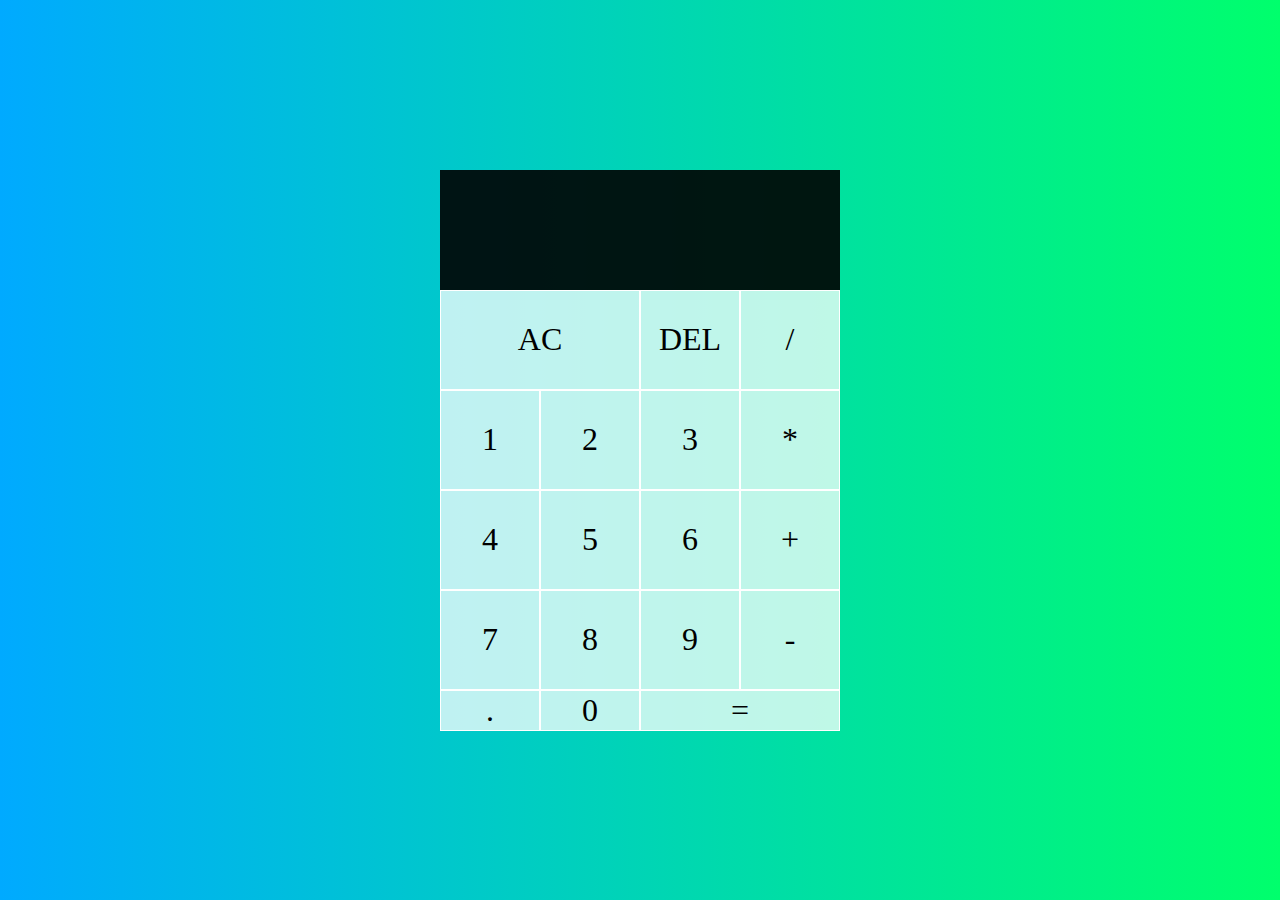
<file: Calculator/glavniy.html>
<!DOCTYPE html>
<html lang="en">
<head>
    <meta charset="UTF-8">
    <meta name="viewport" content="width=device-width, initial-scale=1.0">
    <title>Document</title>
</head>
<link rel="stylesheet" href="vid.css">
<link rel="stylesheet" href="maine.js">

<body>
    <div class="calculator-grid">
    <div class="output">
      <div data-previous-operand class="previous-operand"></div>
      <div data-current-operand class="current-operand"></div>
      </div>
     <button data-all-clear class="span-two">AC</button>
     <button data delete>DEL</button> 
     <button data-operation>/</button>
     <button data-number>1</button> 
     <button data-number>2</button>
     <button data-number>3</button>
     <button data-operation>*</button>
     <button data-number>4</button>
     <button data-number>5</button>
     <button data-number>6</button>
     <button data-operation>+</button>
     <button data-number>7</button>
     <button data-number>8</button>
     <button data-number>9</button>
     <button data-operation>-</button>
     <button data-number>.</button>
     <button data-number
     >0</button>
     <button data-equals class="span-two">=</button>
     
  
     
  
    </div>
  </body>

</html>
</file>
<file: Calculator/vid.css>
*, *::before, *::after{
    box-sizing: border-box;
    font-family:"Times New Roman", Times, serif;
    font-weight: normal;
  }
  
  body{
    padding: 0;
    margin: 0;
    background: linear-gradient(to right, #00AAFF, #00FF6C);
  }
  
  .calculator-grid{
    display: grid;
    justify-content: center;
    align-content: center;
    min-height: 100vh;
    grid-template-columns: repeat(4, 100px);
    grid-template-rows: minmax(120px, auto) repeat(4, 100px);
  }
   
   .calculator-grid > button {
     cursor: pointer;
     font-size: 2rem;
     border: 1px solid white;
     outline:none;
     background-color: rgba(255, 255, 255, .75);
   }
   
    .calculator-grid button:hover {
     background-color: rgba(255, 255, 255, .9);      
   }
  
   .span-two {
     grid-column: span 2;
   }
  
   .output {
     grid-column: 1 / -1; 
     background-color: rgba(0, 0, 0, 0.9);
     display: flex;
     align-items: flex-end;
     justify-content: space-around;
     flex-direction: column;
     padding: 10px;
     word-wrap:break-word;
     word-break: break-all;
   }
  
   .output .previous-operand {
     color: rgba(255, 255, 255, .75);
     font-size: 1.5rem;
  
   }
  
   .output .current-operand {
     color: white;
     font-size: 2.5rem;
     
   }
</file>
